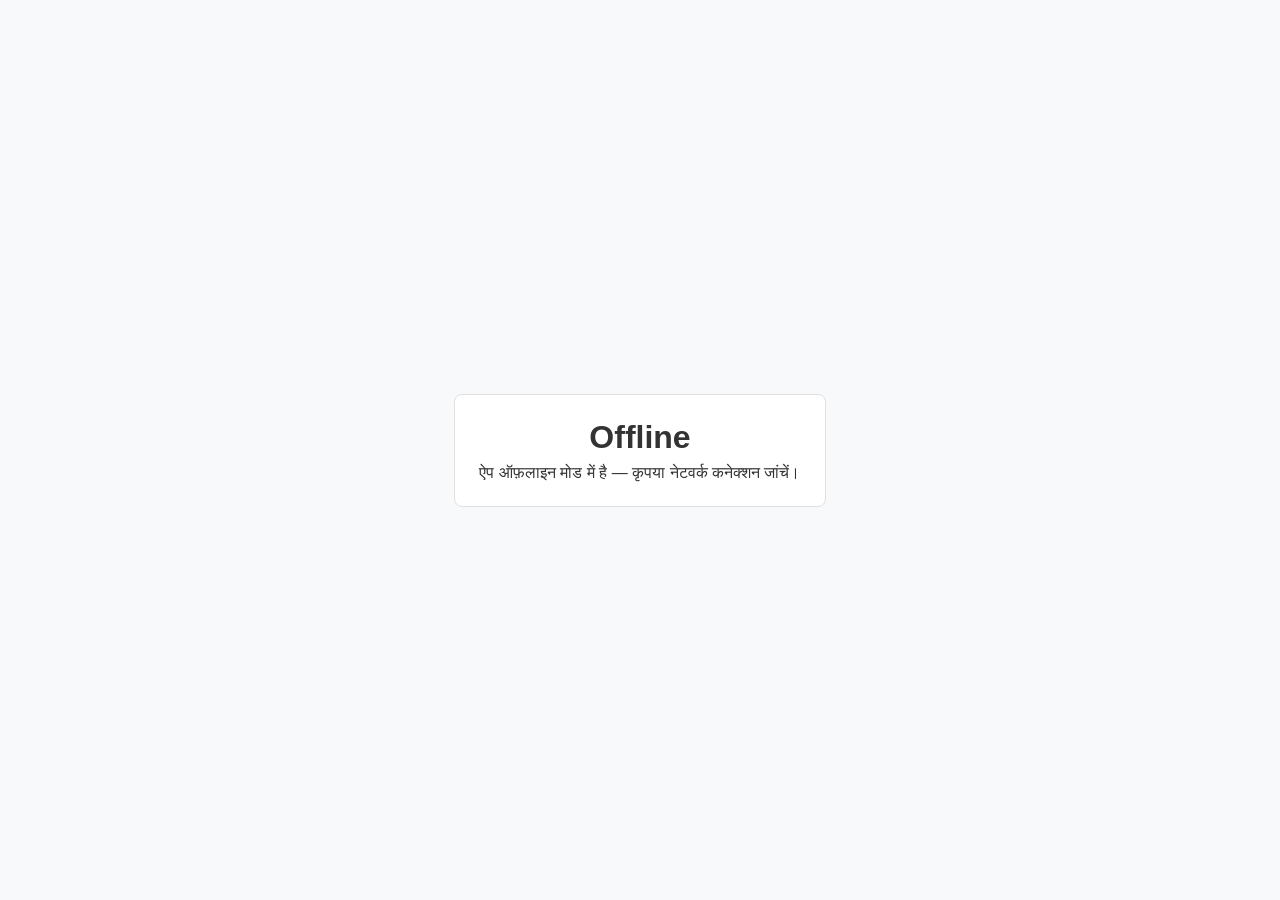
<file: offline.html>
<!doctype html>
<html lang="en">
<head>
  <meta charset="utf-8">
  <meta name="viewport" content="width=device-width,initial-scale=1">
  <title>Offline</title>
  <style>body{font-family:Arial,sans-serif;display:flex;align-items:center;justify-content:center;height:100vh;margin:0;background:#f8f9fa;color:#333} .card{max-width:520px;padding:24px;border-radius:8px;border:1px solid #e0e0e0;background:#fff;text-align:center} h1{margin:0 0 8px} p{margin:0}</style>
</head>
<body>
  <div class="card">
    <h1>Offline</h1>
    <p>ऐप ऑफ़लाइन मोड में है — कृपया नेटवर्क कनेक्शन जांचें।</p>
  </div>
</body>
</html>
</file>
